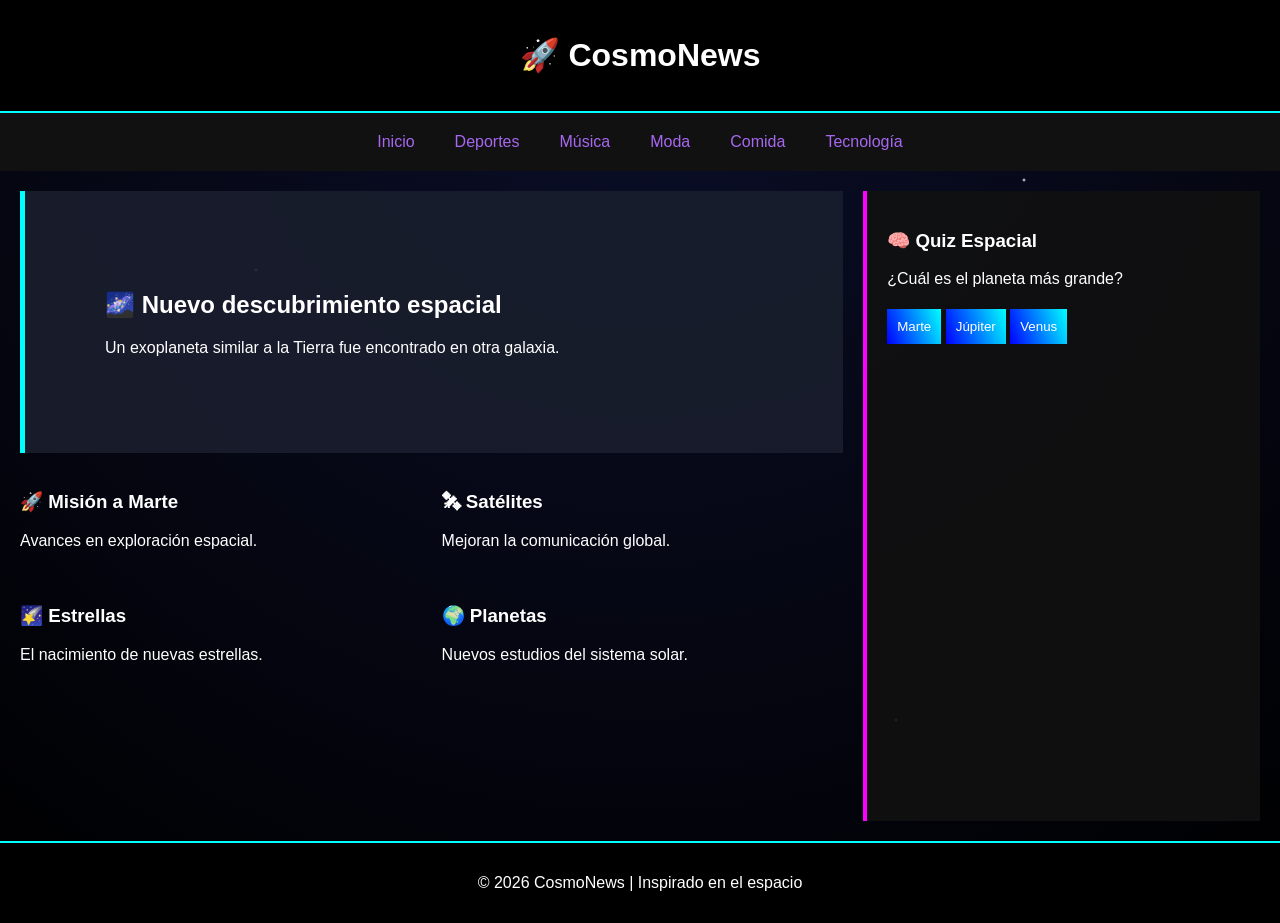
<file: index.html>
<!DOCTYPE html> 
<html lang="es">
<head>
    <meta charset="UTF-8">
    <meta name="viewport" content="width=device-width, initial-scale=1.0">
    <title>CosmoNews</title>
    <link rel="stylesheet" href="style.css">
</head>
<body>

<div class="header">
    <h1>🚀 CosmoNews</h1>
</div>


<nav>
    <a href="index.html">Inicio</a>
    <a href="deportes.html">Deportes</a>
    <a href="musica.html">Música</a>
    <a href="moda.html">Moda</a>
    <a href="comida.html">Comida</a>
    <a href="tecnologia.html">Tecnología</a>
</nav>


<main>

<div class="contenido">

<section class="principal">
    <h2>🌌 Nuevo descubrimiento espacial</h2>
    <p>Un exoplaneta similar a la Tierra fue encontrado en otra galaxia.</p>
</section>


<section class="noticias">

    <div class="card">
        <h3>🚀 Misión a Marte</h3>
        <p>Avances en exploración espacial.</p>
    </div>

    <div class="card">
        <h3>🛰 Satélites</h3>
        <p>Mejoran la comunicación global.</p>
    </div>

    <div class="card">
        <h3>🌠 Estrellas</h3>
        <p>El nacimiento de nuevas estrellas.</p>
    </div>

    <div class="card">
        <h3>🌍 Planetas</h3>
        <p>Nuevos estudios del sistema solar.</p>
    </div>

</section>

</div>


<aside>

    <h3>🧠 Quiz Espacial</h3>

    <p>¿Cuál es el planeta más grande?</p>

    <button onclick="verificar('Marte')">Marte</button>
    <button onclick="verificar('Jupiter')">Júpiter</button>
    <button onclick="verificar('Venus')">Venus</button>

    <p id="resultado"></p>

</aside>

</main>

<footer>
    <p>© 2026 CosmoNews | Inspirado en el espacio</p>
</footer>

<script src="script.js"></script>

</body>
</html>
</file>
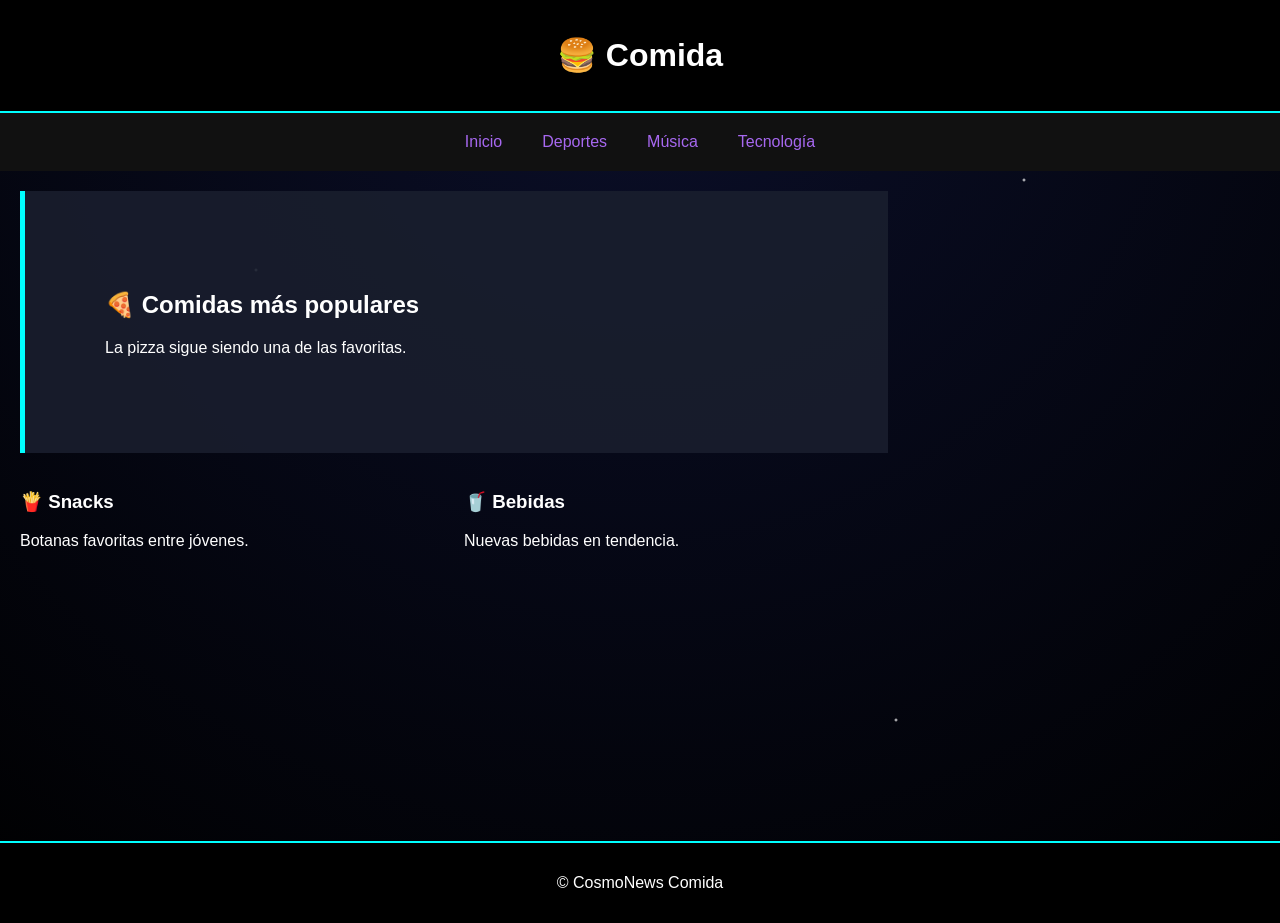
<file: comida.html>
<!DOCTYPE html>
<html lang="es">
<head>
<meta charset="UTF-8">
<meta name="viewport" content="width=device-width, initial-scale=1.0">
<title>Comida</title>
<link rel="stylesheet" href="style.css">
</head>

<body>

<div class="header">
    <h1>🍔 Comida</h1>
</div>

<nav>
    <a href="index.html">Inicio</a>
    <a href="deportes.html">Deportes</a>
    <a href="musica.html">Música</a>
    <a href="tecnologia.html">Tecnología</a>
</nav>

<main>

<div class="contenido">

<section class="principal">
    <h2>🍕 Comidas más populares</h2>
    <p>La pizza sigue siendo una de las favoritas.</p>
</section>

<section class="noticias">

<div class="card">
    <h3>🍟 Snacks</h3>
    <p>Botanas favoritas entre jóvenes.</p>
</div>

<div class="card">
    <h3>🥤 Bebidas</h3>
    <p>Nuevas bebidas en tendencia.</p>
</div>

</section>

</div>

</main>

<footer>
<p>© CosmoNews Comida</p>
</footer>

</body>
</html>
</file>
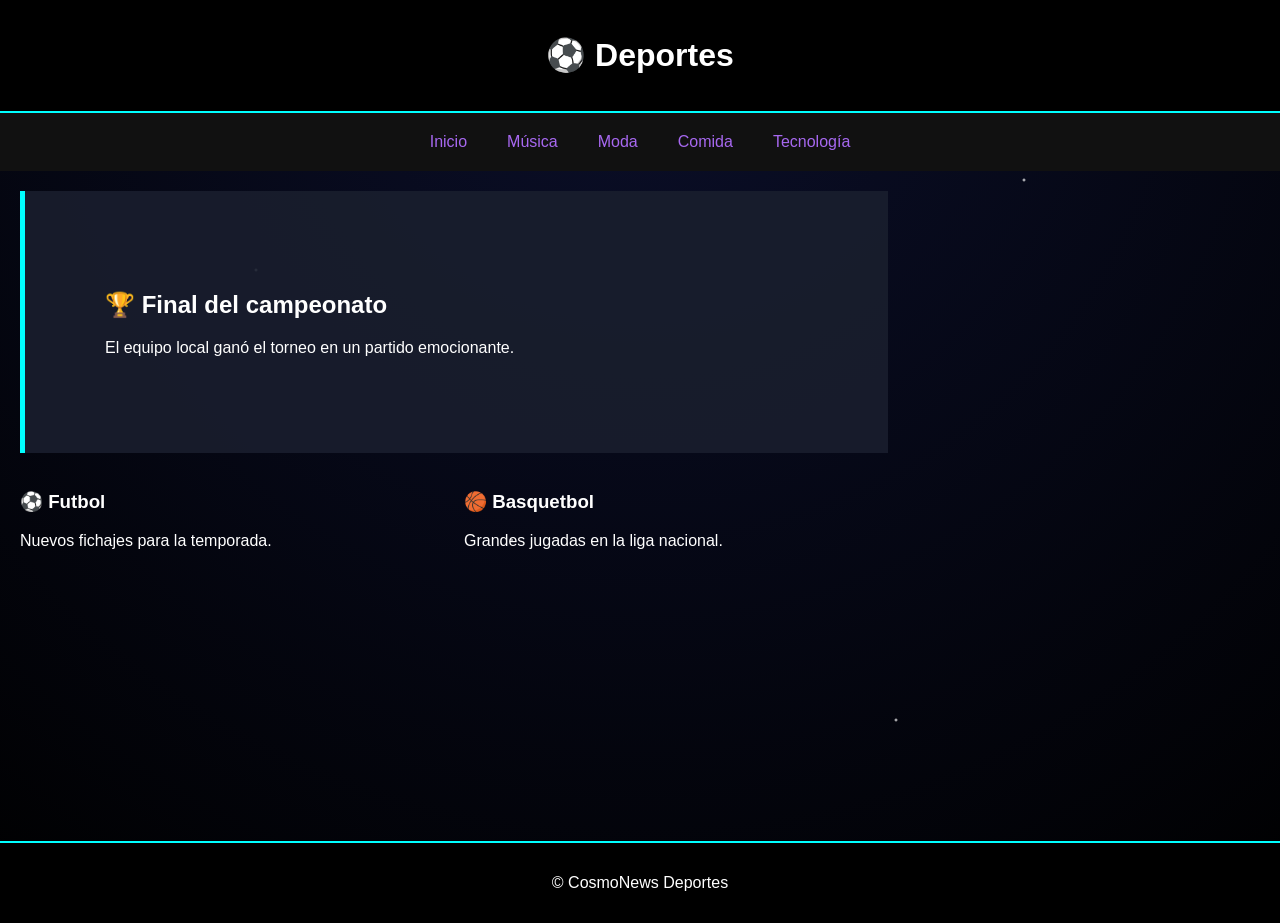
<file: deportes.html>
<!DOCTYPE html>
<html lang="es">
<head>
<meta charset="UTF-8">
<meta name="viewport" content="width=device-width, initial-scale=1.0">
<title>Deportes</title>
<link rel="stylesheet" href="style.css">
</head>

<body>

<div class="header">
    <h1>⚽ Deportes</h1>
</div>

<nav>
    <a href="index.html">Inicio</a>
    <a href="musica.html">Música</a>
    <a href="moda.html">Moda</a>
    <a href="comida.html">Comida</a>
    <a href="tecnologia.html">Tecnología</a>
</nav>

<main>
<div class="contenido">

<section class="principal">
    <h2>🏆 Final del campeonato</h2>
    <p>El equipo local ganó el torneo en un partido emocionante.</p>
</section>

<section class="noticias">

<div class="card">
    <h3>⚽ Futbol</h3>
    <p>Nuevos fichajes para la temporada.</p>
</div>

<div class="card">
    <h3>🏀 Basquetbol</h3>
    <p>Grandes jugadas en la liga nacional.</p>
</div>

</section>

</div>

</main>


<footer>
<p>© CosmoNews Deportes</p>
</footer>

</body>
</html>
</file>
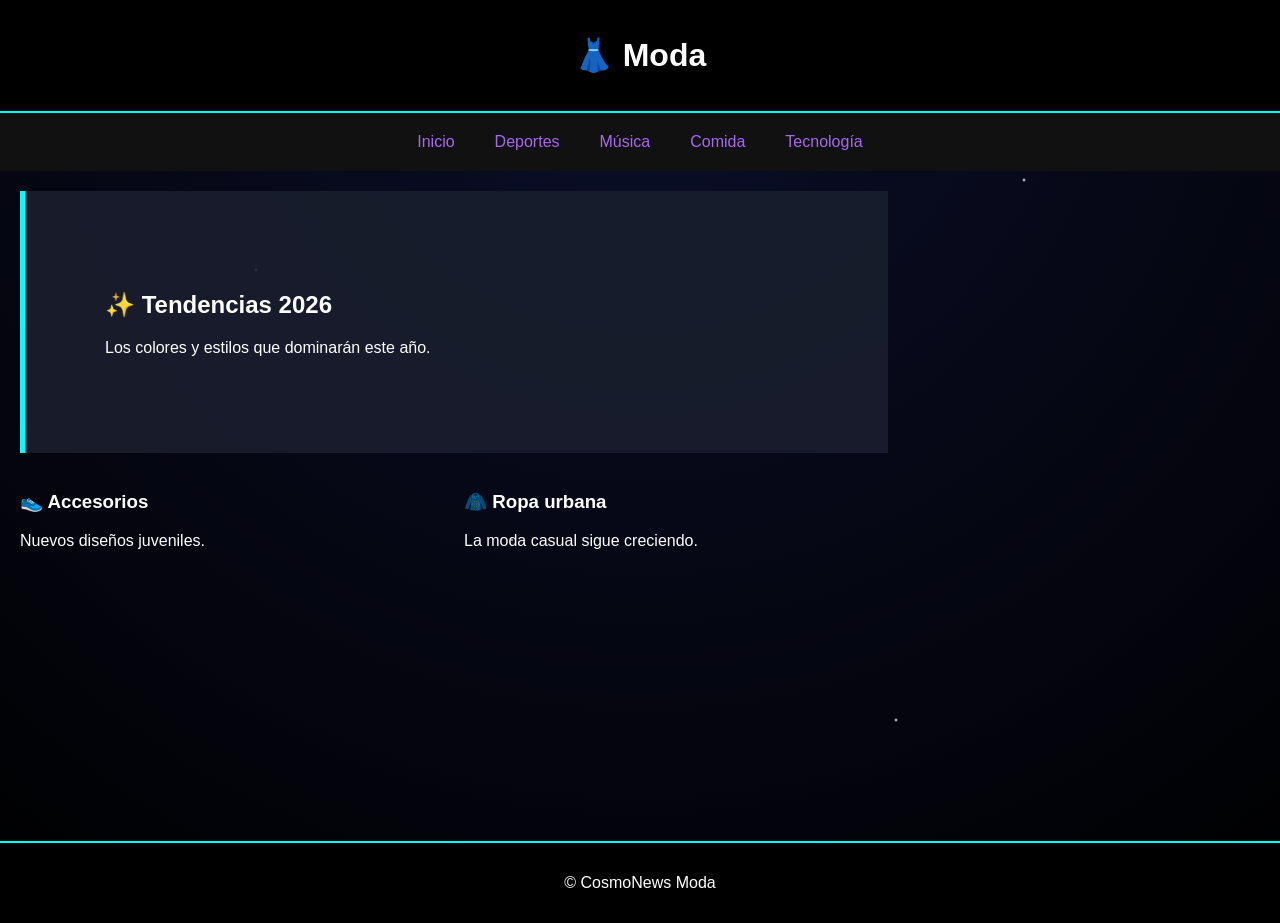
<file: moda.html>
<!DOCTYPE html>
<html lang="es">
<head>
<meta charset="UTF-8">
<meta name="viewport" content="width=device-width, initial-scale=1.0">
<title>Moda</title>
<link rel="stylesheet" href="style.css">
</head>

<body>

<div class="header">
    <h1>👗 Moda</h1>
</div>

<nav>
    <a href="index.html">Inicio</a>
    <a href="deportes.html">Deportes</a>
    <a href="musica.html">Música</a>
    <a href="comida.html">Comida</a>
    <a href="tecnologia.html">Tecnología</a>
</nav>

<main>

<div class="contenido">

<section class="principal">
    <h2>✨ Tendencias 2026</h2>
    <p>Los colores y estilos que dominarán este año.</p>
</section>

<section class="noticias">

<div class="card">
    <h3>👟 Accesorios</h3>
    <p>Nuevos diseños juveniles.</p>
</div>

<div class="card">
    <h3>🧥 Ropa urbana</h3>
    <p>La moda casual sigue creciendo.</p>
</div>

</section>

</div>

</main>

<footer>
<p>© CosmoNews Moda</p>
</footer>

</body>
</html>
</file>
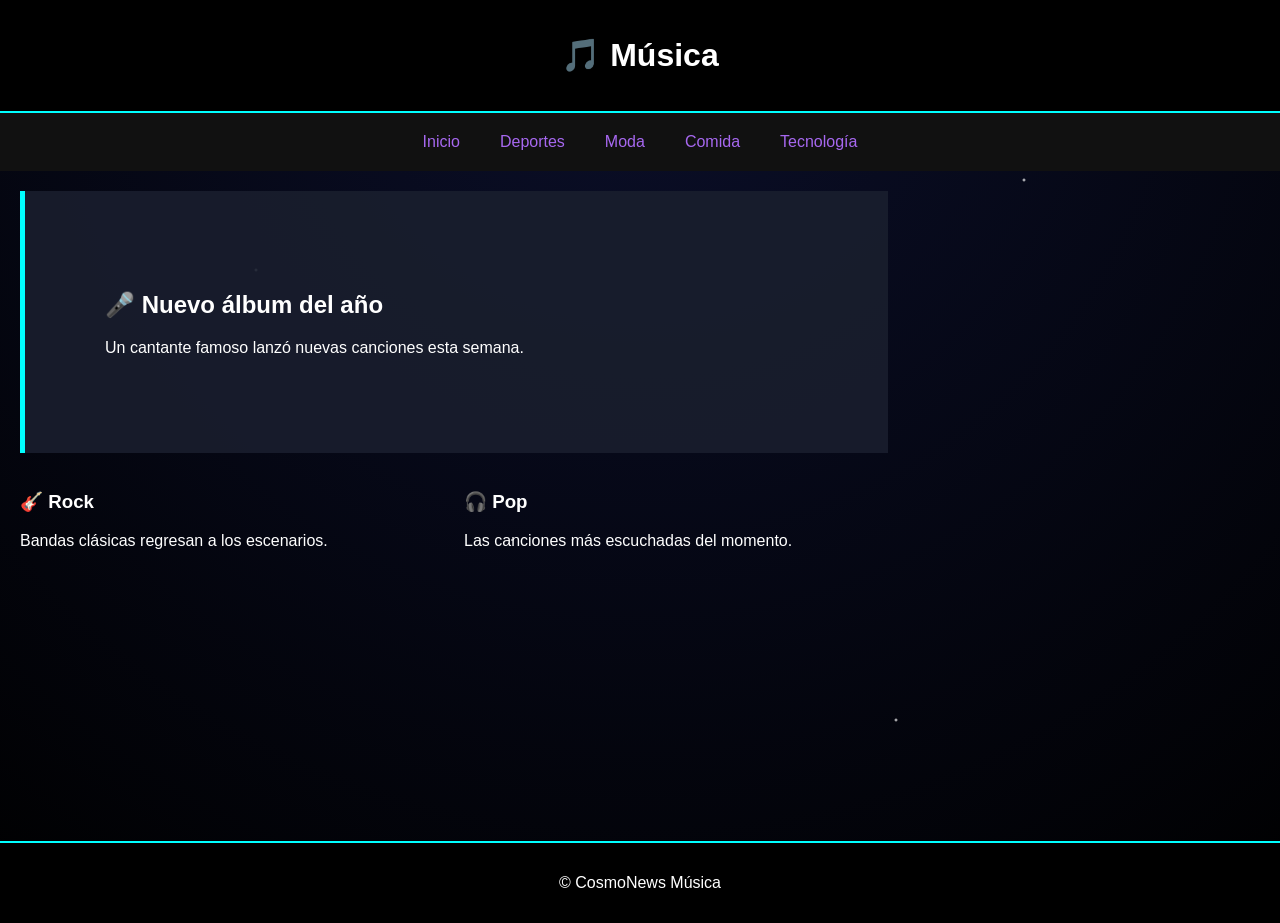
<file: musica.html>
<!DOCTYPE html>
<html lang="es">
<head>
<meta charset="UTF-8">
<meta name="viewport" content="width=device-width, initial-scale=1.0">
<title>Música</title>
<link rel="stylesheet" href="style.css">
</head>

<body>

<div class="header">
    <h1>🎵 Música</h1>
</div>

<nav>
    <a href="index.html">Inicio</a>
    <a href="deportes.html">Deportes</a>
 <a href="moda.html">Moda</a>
    <a href="comida.html">Comida</a>
    <a href="tecnologia.html">Tecnología</a>
</nav>

<main>


<div class="contenido">

<section class="principal">
    <h2>🎤 Nuevo álbum del año</h2>
    <p>Un cantante famoso lanzó nuevas canciones esta semana.</p>
</section>

<section class="noticias">

<div class="card">
    <h3>🎸 Rock</h3>
    <p>Bandas clásicas regresan a los escenarios.</p>
</div>

<div class="card">
    <h3>🎧 Pop</h3>
    <p>Las canciones más escuchadas del momento.</p>
</div>

</section>

</div>

</main>

</main>

<footer>
<p>© CosmoNews Música</p>
</footer>

</body>
</html>
</file>
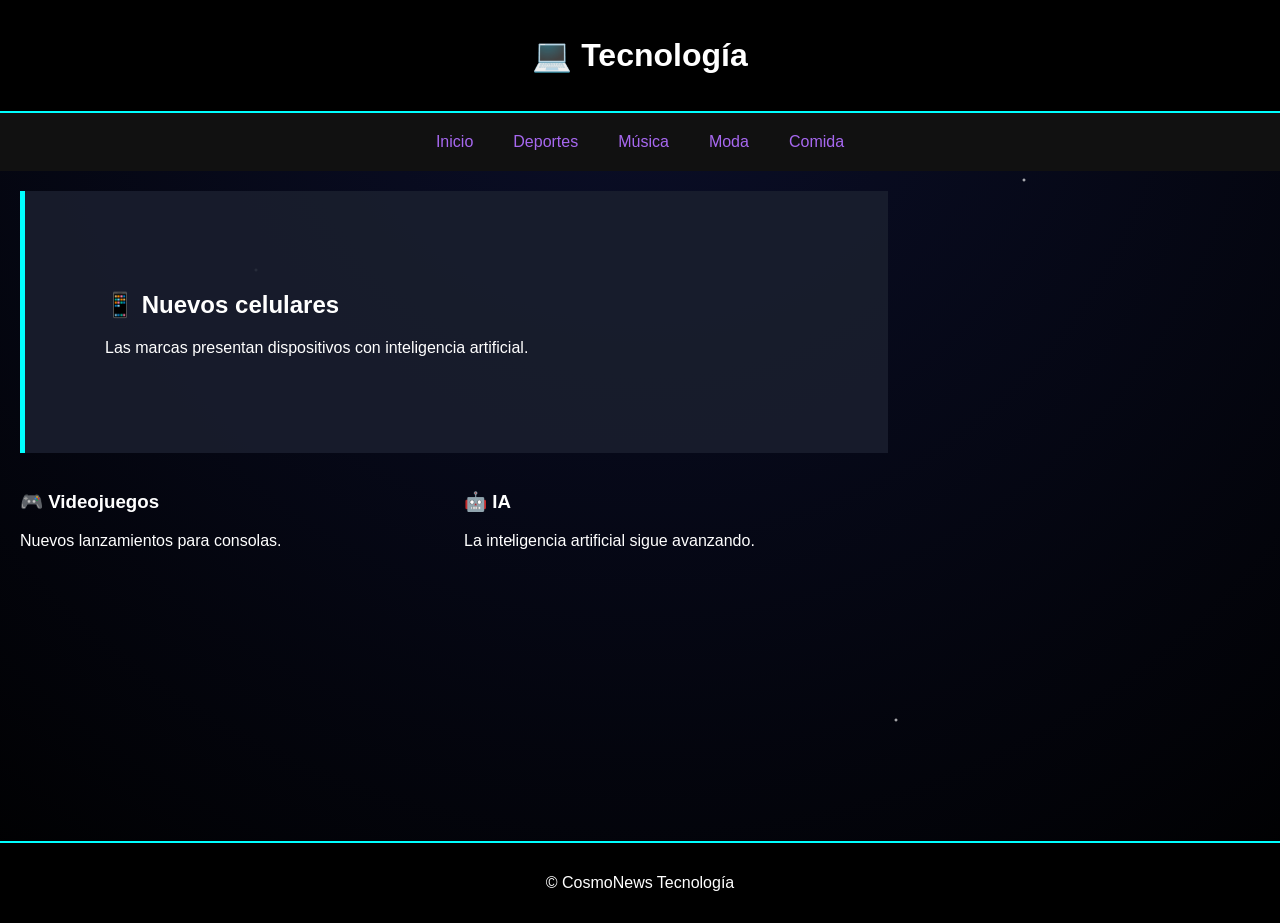
<file: tecnologia.html>
<!DOCTYPE html>
<html lang="es">
<head>
<meta charset="UTF-8">
<meta name="viewport" content="width=device-width, initial-scale=1.0">
<title>Tecnología</title>
<link rel="stylesheet" href="style.css">
</head>

<body>

<div class="header">
    <h1>💻 Tecnología</h1>
</div>

<nav>
    <a href="index.html">Inicio</a>
    <a href="deportes.html">Deportes</a>
    <a href="musica.html">Música</a>
    <a href="moda.html">Moda</a>
    <a href="comida.html">Comida</a>
</nav>

<main>

<div class="contenido">

<section class="principal">
    <h2>📱 Nuevos celulares</h2>
    <p>Las marcas presentan dispositivos con inteligencia artificial.</p>
</section>

<section class="noticias">

<div class="card">
    <h3>🎮 Videojuegos</h3>
    <p>Nuevos lanzamientos para consolas.</p>
</div>

<div class="card">
    <h3>🤖 IA</h3>
    <p>La inteligencia artificial sigue avanzando.</p>
</div>

</section>

</div>

</main>

<footer>
<p>© CosmoNews Tecnología</p>
</footer>

</body>
</html>
</file>
<file: style.css>
body {
    margin: 0;
    font-family: Arial, sans-serif;
    color: white;
    background: radial-gradient(circle at top, #0b0f2a, #000);
    overflow-x: hidden;
}


body::before {
    content: "";
    position: fixed;
    width: 100%;
    height: 100%;
    z-index: -1;

    background:
        radial-gradient(2px 2px at 20% 30%, white, transparent),
        radial-gradient(2px 2px at 70% 80%, white, transparent),
        radial-gradient(1.5px 1.5px at 40% 60%, white, transparent),
        radial-gradient(2px 2px at 80% 20%, white, transparent);
}


.header {
    background: black;
    padding: 15px;
    text-align: center;
    border-bottom: 2px solid #0ff;
    box-shadow: 0 0 10px #0ff;
}


nav {
    display: flex;
    flex-direction: column;
    align-items: center;
    background: #111;
}

nav a {
    color: rgb(167, 104, 240);
    padding: 20px;
    text-decoration: none;
    transition: 0.3s;
}

nav a:hover {
    background: #0ff;
    color: black;
}


main {
    display: flex;
    flex-direction: column;
    padding: 20px;
     min-height: 70vh;
}


.contenido {
    width: 100%;
}


.principal {
    background: rgba(26, 31, 46, 0.9);
    padding: 80px;
    margin-bottom: 20px;
    border-left: 5px solid #0ff;
}


.noticias {
    display: grid;
    grid-template-columns: 1fr;
    gap: 20px;
}


.card:hover {
    transform: scale(1.03);
    box-shadow: 0 0 10px #0ff;
}


aside {
    background: rgba(17,17,17,0.9);
    padding: 20px;
    margin-top: 20px;
    border-left: 4px solid magenta;
}


button {
    width: 100%;
    margin: 5px 0;
    padding: 10px;
    background: linear-gradient(250deg, cyan, blue);
    border: none;
    color: white;
}


footer {
    text-align: center;
    background: black;
    padding: 15px;
    border-top: 2px solid #0ff;
}


@media (min-width: 768px) {

    nav {
        flex-direction: row;
        justify-content: center;
    }

    main {
        flex-direction: row;
    }

    .contenido {
        width: 70%;
    }

    aside {
        width: 30%;
        margin-left: 20px;
        margin-top: 0;
    }

    
    .noticias {
        grid-template-columns: repeat(2, 1fr);
    }

    button {
        width: auto;
    }
}
</file>
